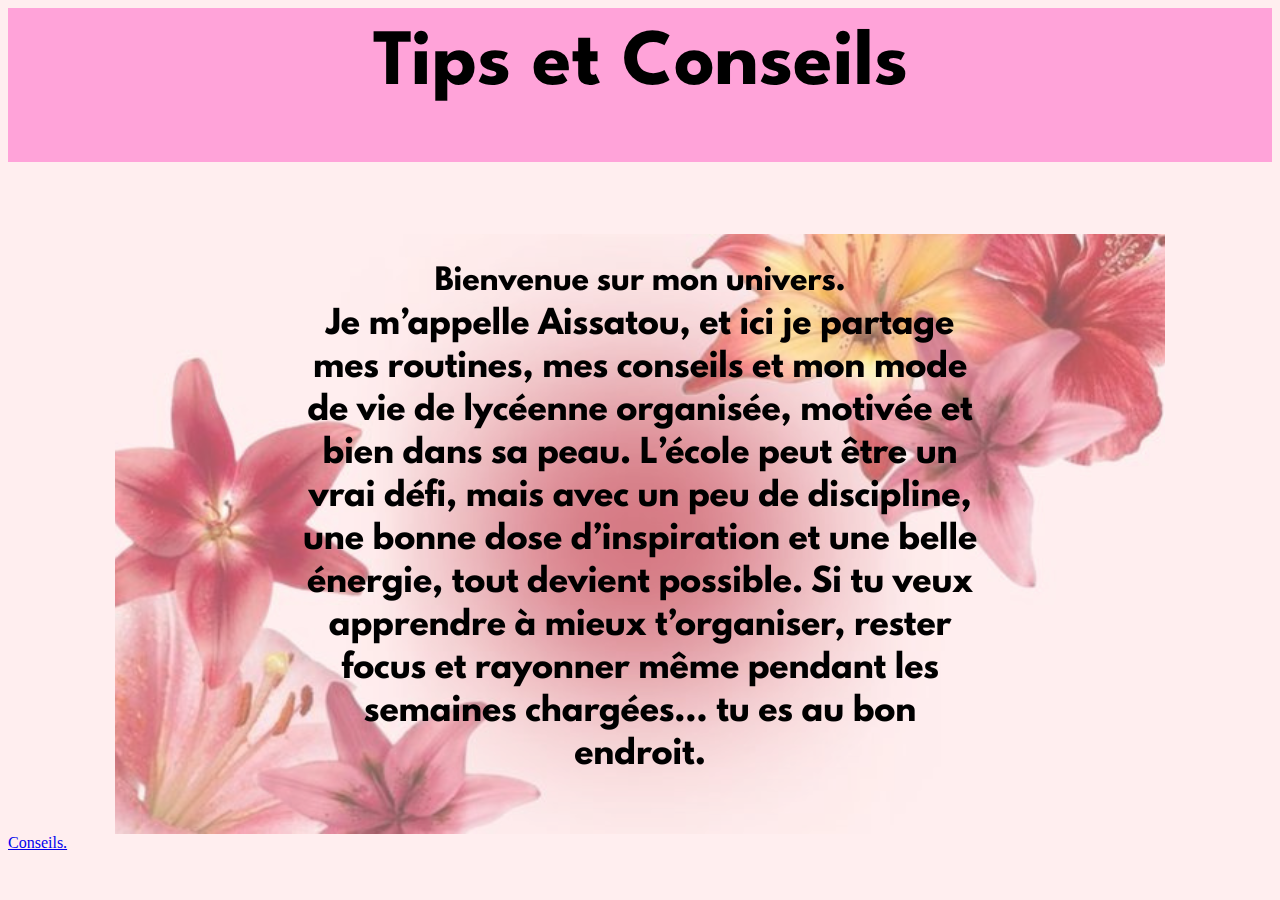
<file: index.html>
<!DOCTYPE html>
<html>
<head>   
    <title>study with Aissatou</title>
     <link rel="stylesheet" href="style.css">
     <link href="https://fonts.googleapis.com/css2?family=League+Spartan:wght@100..900&display=swap" rel="stylesheet">
    <meta charset="UTF-8">
</head>
<body>
    <header>
         <h1> Tips et Conseils<h1/>
    </header>
    <main>
        <br><br><br><br>
        <img src="Images/aissatou.png">
        <a href="page.html">Conseils.
    </main>
    <footer>
        <!-- Défi : Ajoute un pied de page avec des informations comme ton nom ou une date avec des balises <p> -->
    </footer>
</body>
</html>
</file>
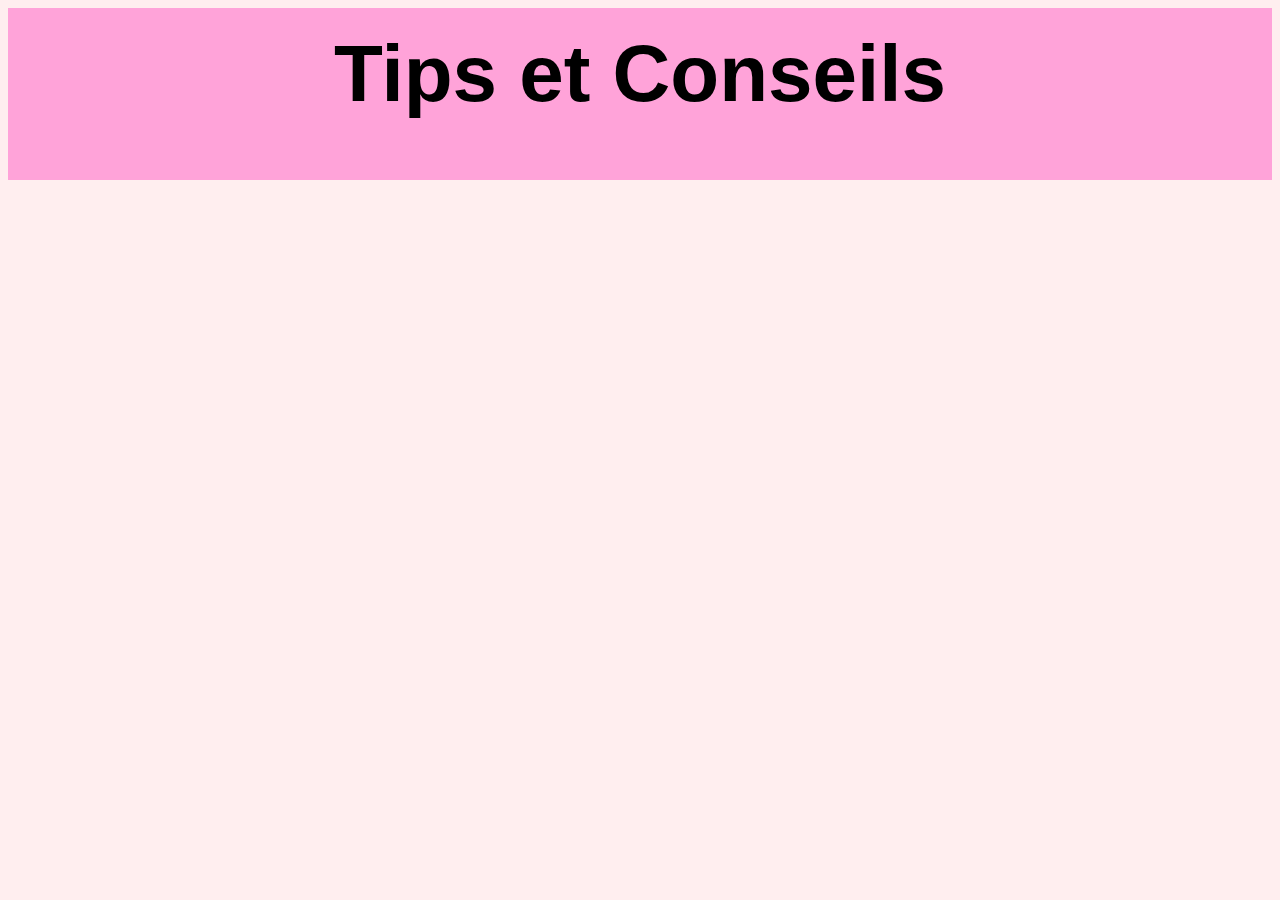
<file: page.html>
<!DOCTYPE html>
<html lang="fr">
<head>
   
    <title>study with Aissatou</title>
    <meta charset="UTF-8">
    <link rel="stylesheet" href="style.css">
</head>
<body>
    <header>
         <h1> Tips et Conseils<h1/>
    </header>
    <main>
        <br><br><br><br>
    </main>
    <footer>
        <!-- Défi : Ajoute un pied de page avec des informations comme ton nom ou une date avec des balises <p> -->
    </footer>
</body>
</html>
</file>
<file: style.css>
body
{
  background-color:#ffeeef;
}
h1
{
text-align: center;
background-color:#ffa3d9;
padding: 20px 0;
margin: 0;
font-size: 80px;
font-family: "League Spartan", sans-serif;
}

img {
  display: block;
  margin: 0 auto;
}
</file>
